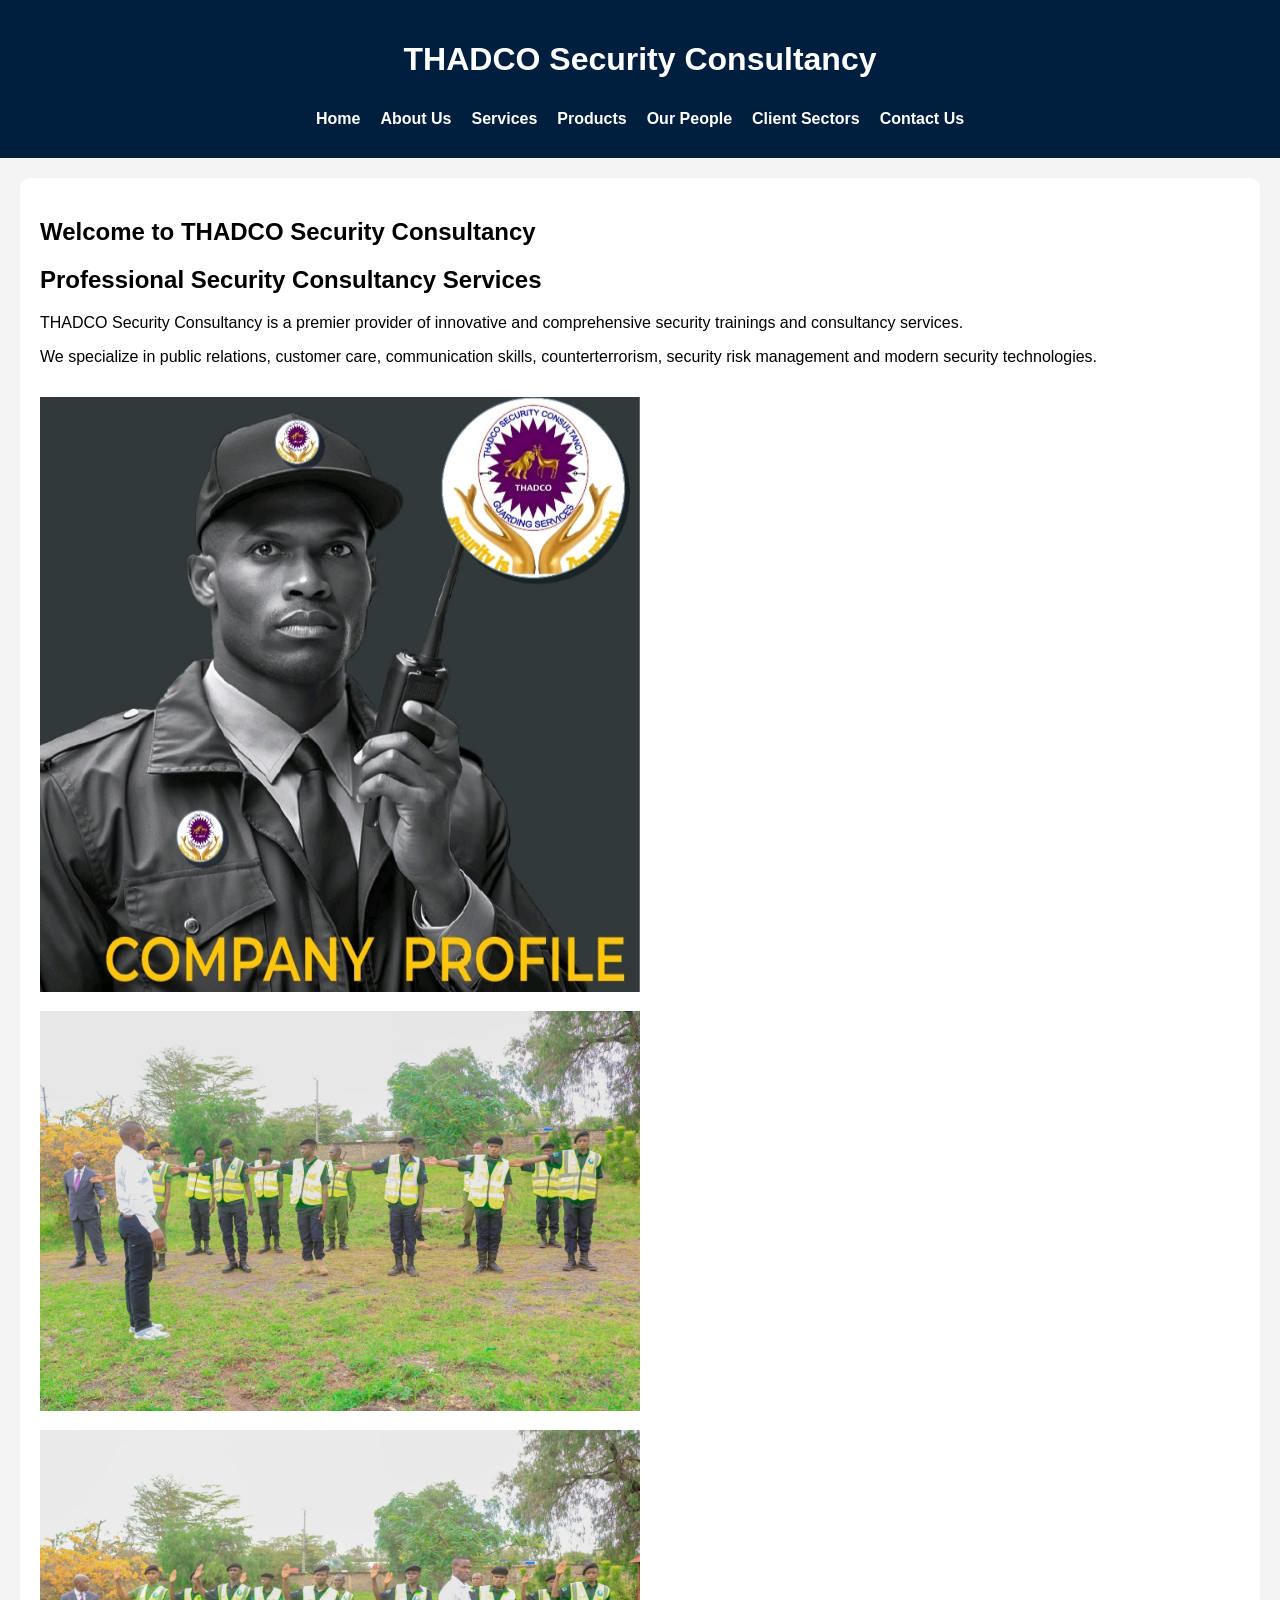
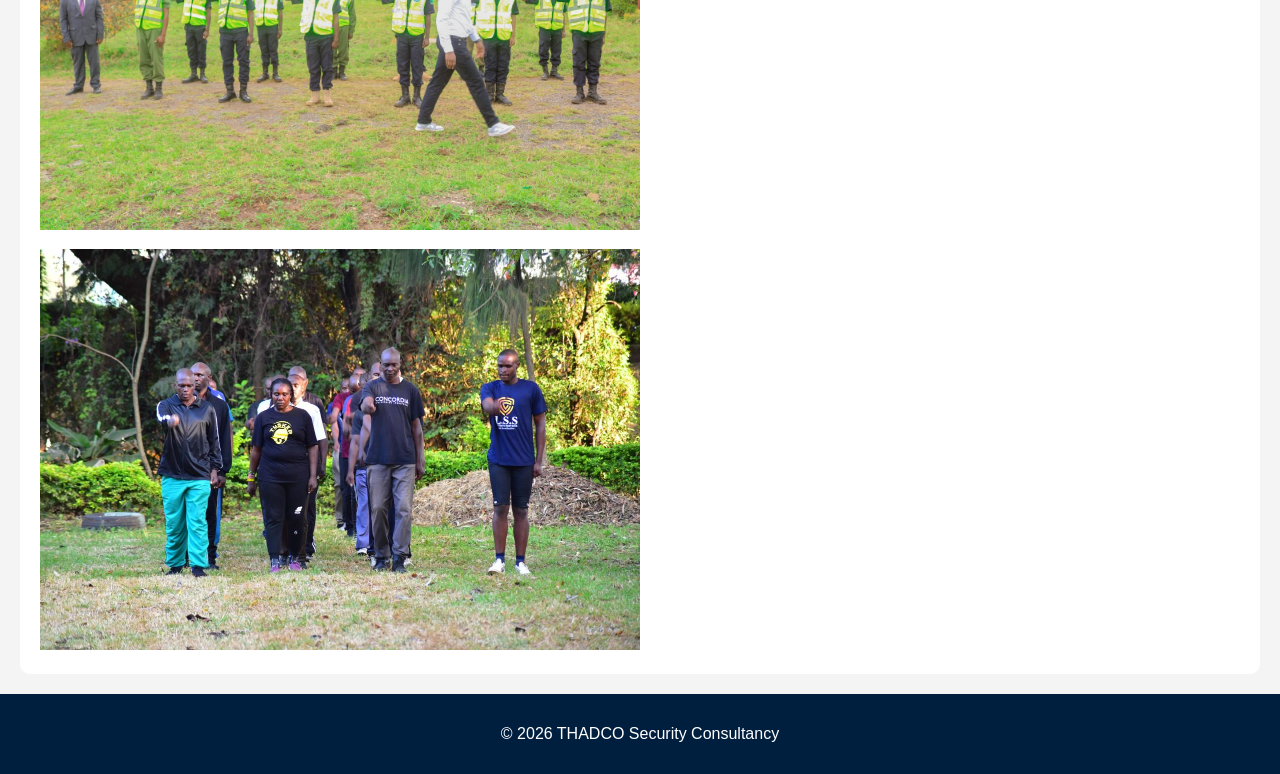
<file: index.html>
<!DOCTYPE html>
<html>
<head>
    <title>THADCO Security Consultancy</title>
    <meta name="viewport" content="width=device-width, initial-scale=1.0">
    <link rel="stylesheet" href="style.css">
</head>
<body>

<header>
    <h1>THADCO Security Consultancy</h1>

    <nav>
        <a href="index.html">Home</a>
        <a href="about.html">About Us</a>
        <a href="services.html">Services</a>
        <a href="products.html">Products</a>
        <a href="people.html">Our People</a>
        <a href="clients.html">Client Sectors</a>
        <a href="contact.html">Contact Us</a>
    </nav>
</header>

<section>
    <h2>Welcome to THADCO Security Consultancy</h2>
    <h2 id="dynamic-text">
Professional Security Consultancy Services
</h2>

    <p>
        THADCO Security Consultancy is a premier provider of innovative and comprehensive
        security trainings and consultancy services.
    </p>

    <p>
        We specialize in public relations, customer care, communication skills,
        counterterrorism, security risk management and modern security technologies.
    </p>

    <img src="company's profile.jpg" alt="company's profile">
    <img src="guards training.jpg" alt="guards training">
    <img src="Guards training 2.jpg" alt="Guards training">
    <img src="guard training 3.jpg" alt="guard training">
</section>

<footer>
    <p>© 2026 THADCO Security Consultancy</p>
</footer>
<script src="script.js"></script>
</body>
</html>
</file>
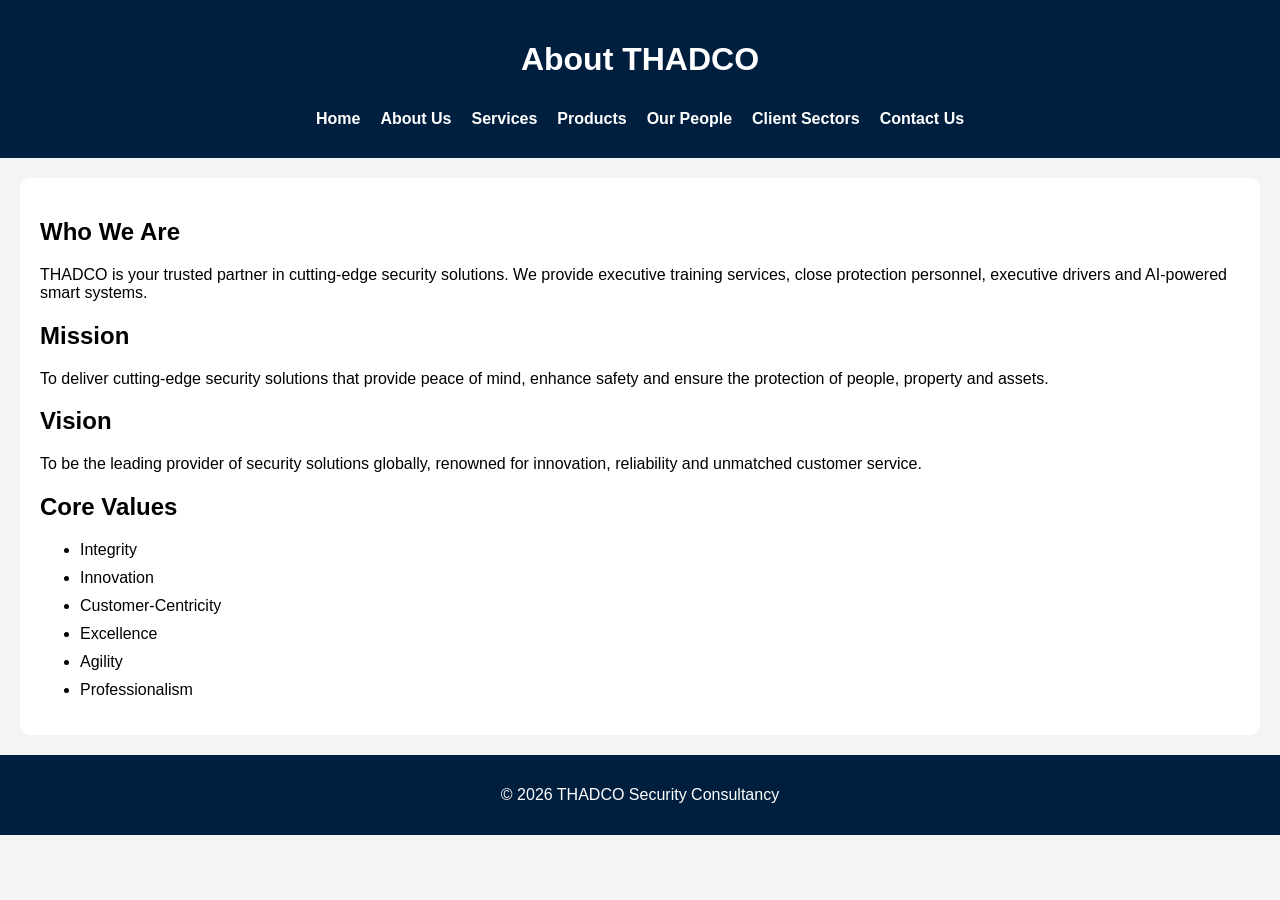
<file: about.html>
<!DOCTYPE html>
<html>
<head>
    <title>About Us</title>
    <meta name="viewport" content="width=device-width, initial-scale=1.0">
    <link rel="stylesheet" href="style.css">
</head>
<body>

<header>
    <h1>About THADCO</h1>

    <nav>
        <a href="index.html">Home</a>
        <a href="about.html">About Us</a>
        <a href="services.html">Services</a>
        <a href="products.html">Products</a>
        <a href="people.html">Our People</a>
        <a href="clients.html">Client Sectors</a>
        <a href="contact.html">Contact Us</a>
    </nav>
</header>

<section>

<h2>Who We Are</h2>

<p>
THADCO is your trusted partner in cutting-edge security solutions.
We provide executive training services, close protection personnel,
executive drivers and AI-powered smart systems.
</p>

<h2>Mission</h2>

<p>
To deliver cutting-edge security solutions that provide peace of mind,
enhance safety and ensure the protection of people, property and assets.
</p>

<h2>Vision</h2>

<p>
To be the leading provider of security solutions globally,
renowned for innovation, reliability and unmatched customer service.
</p>

<h2>Core Values</h2>

<ul>
<li>Integrity</li>
<li>Innovation</li>
<li>Customer-Centricity</li>
<li>Excellence</li>
<li>Agility</li>
<li>Professionalism</li>
</ul>

</section>

<footer>
    <p>© 2026 THADCO Security Consultancy</p>
</footer>
<script src="script.js"></script>
</body>
</html>
</file>
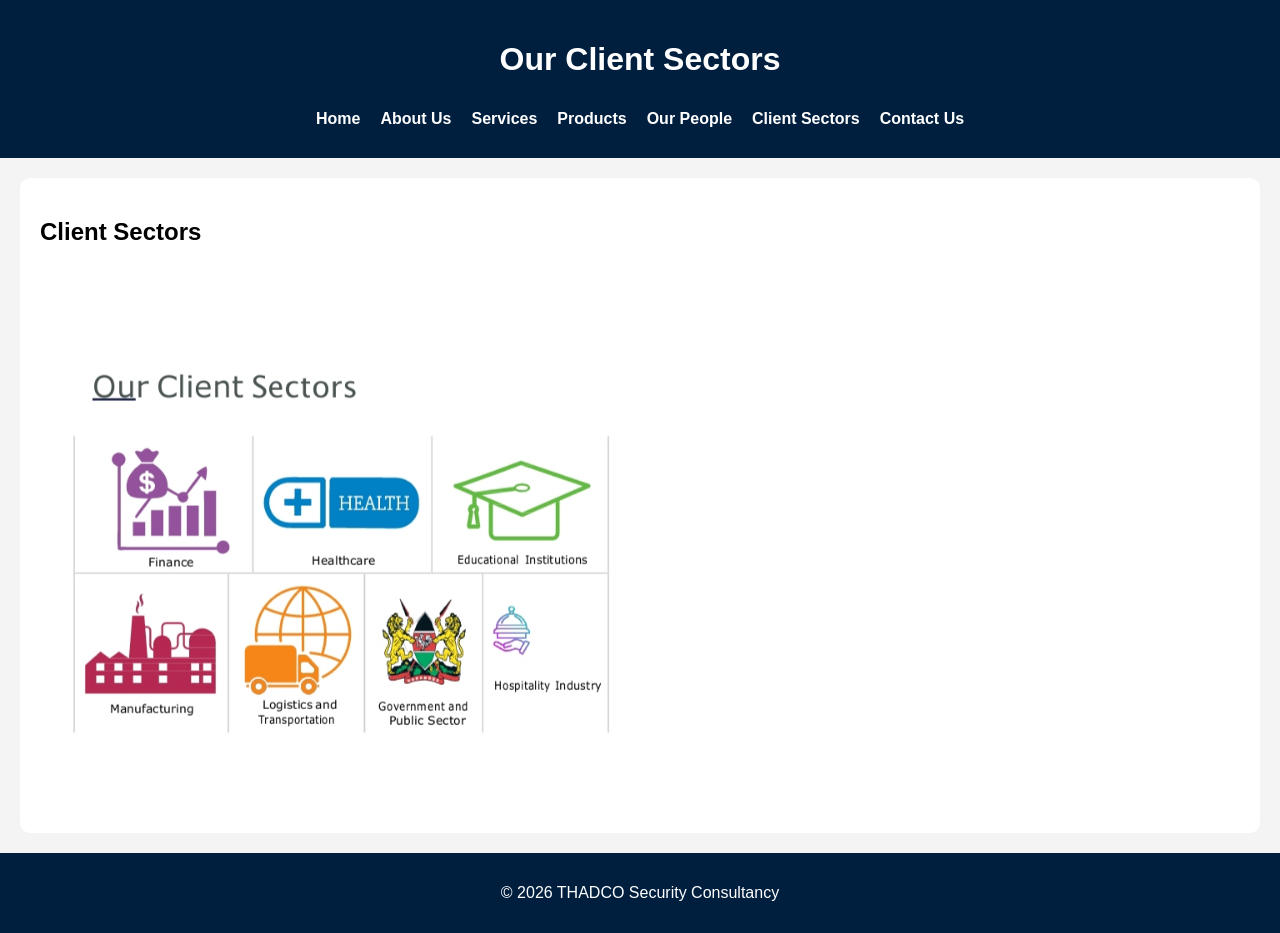
<file: clients.html>
<!DOCTYPE html>
<html>
<head>
    <title>Client Sectors</title>
    <meta name="viewport" content="width=device-width, initial-scale=1.0">
    <link rel="stylesheet" href="style.css">
</head>
<body>

<header>
    <h1>Our Client Sectors</h1>

    <nav>
        <a href="index.html">Home</a>
        <a href="about.html">About Us</a>
        <a href="services.html">Services</a>
        <a href="products.html">Products</a>
        <a href="people.html">Our People</a>
        <a href="clients.html">Client Sectors</a>
        <a href="contact.html">Contact Us</a>
    </nav>
</header>

<section>

<h2>Client Sectors</h2>

<img src="Client sector.jpg" alt="Client Sector">

</section>

<footer>
    <p>© 2026 THADCO Security Consultancy</p>
</footer>
<script src="script.js"></script>
</body>
</html>
</file>
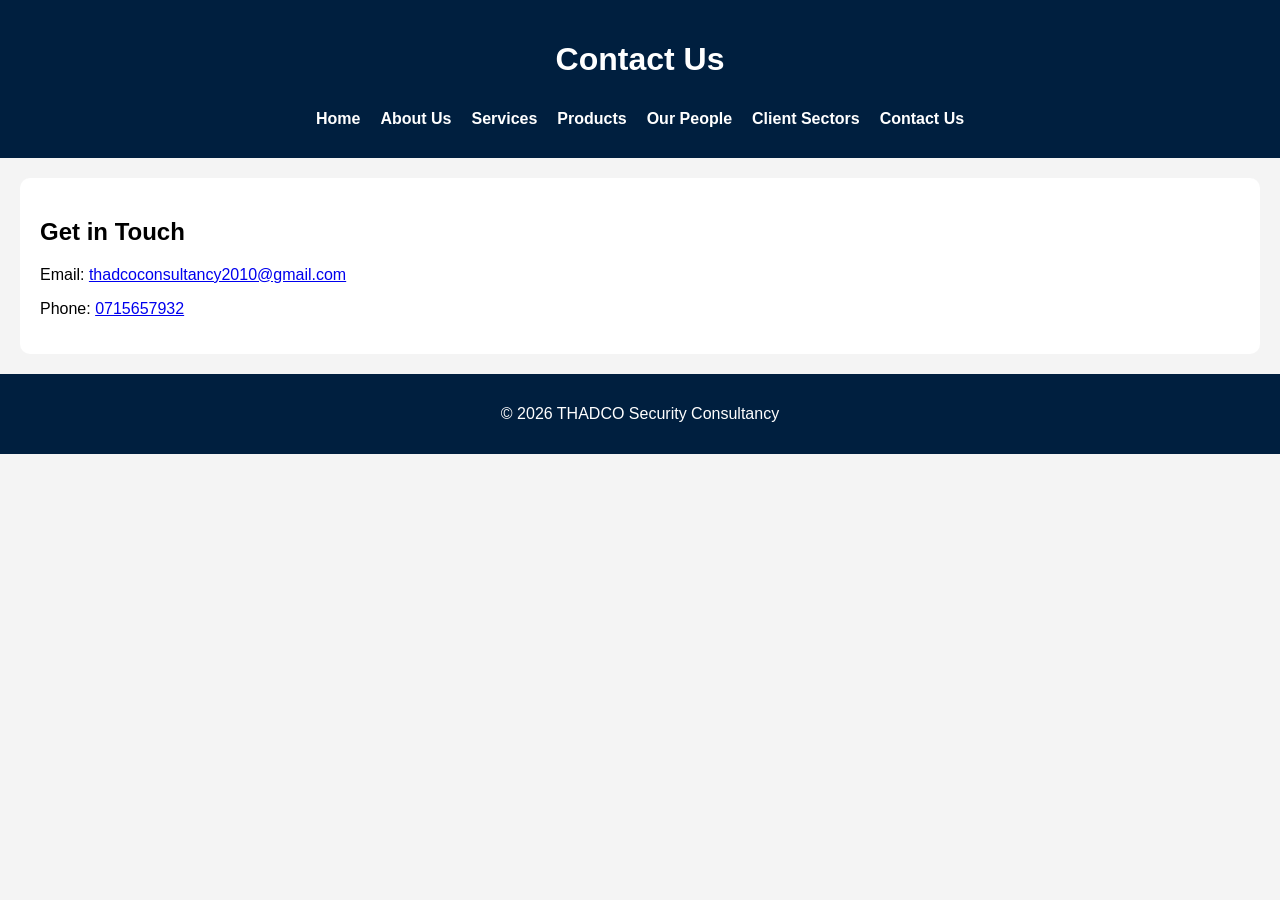
<file: contact.html>
<!DOCTYPE html>
<html>
<head>
    <title>Contact Us</title>
    <meta name="viewport" content="width=device-width, initial-scale=1.0">
    <link rel="stylesheet" href="style.css">
</head>
<body>

<header>
    <h1>Contact Us</h1>

    <nav>
        <a href="index.html">Home</a>
        <a href="about.html">About Us</a>
        <a href="services.html">Services</a>
        <a href="products.html">Products</a>
        <a href="people.html">Our People</a>
        <a href="clients.html">Client Sectors</a>
        <a href="contact.html">Contact Us</a>
    </nav>
</header>

<section>

<h2>Get in Touch</h2>

<p>
Email:
<a href="mailto:thadcoconsultancy2010@gmail.com">
thadcoconsultancy2010@gmail.com
</a>
</p>

<p>
Phone:
<a href="tel:0715657932">0715657932</a>
</p>
</section>

<footer>
    <p>© 2026 THADCO Security Consultancy</p>
</footer>
<script src="script.js"></script>
</body>
</html>
</file>
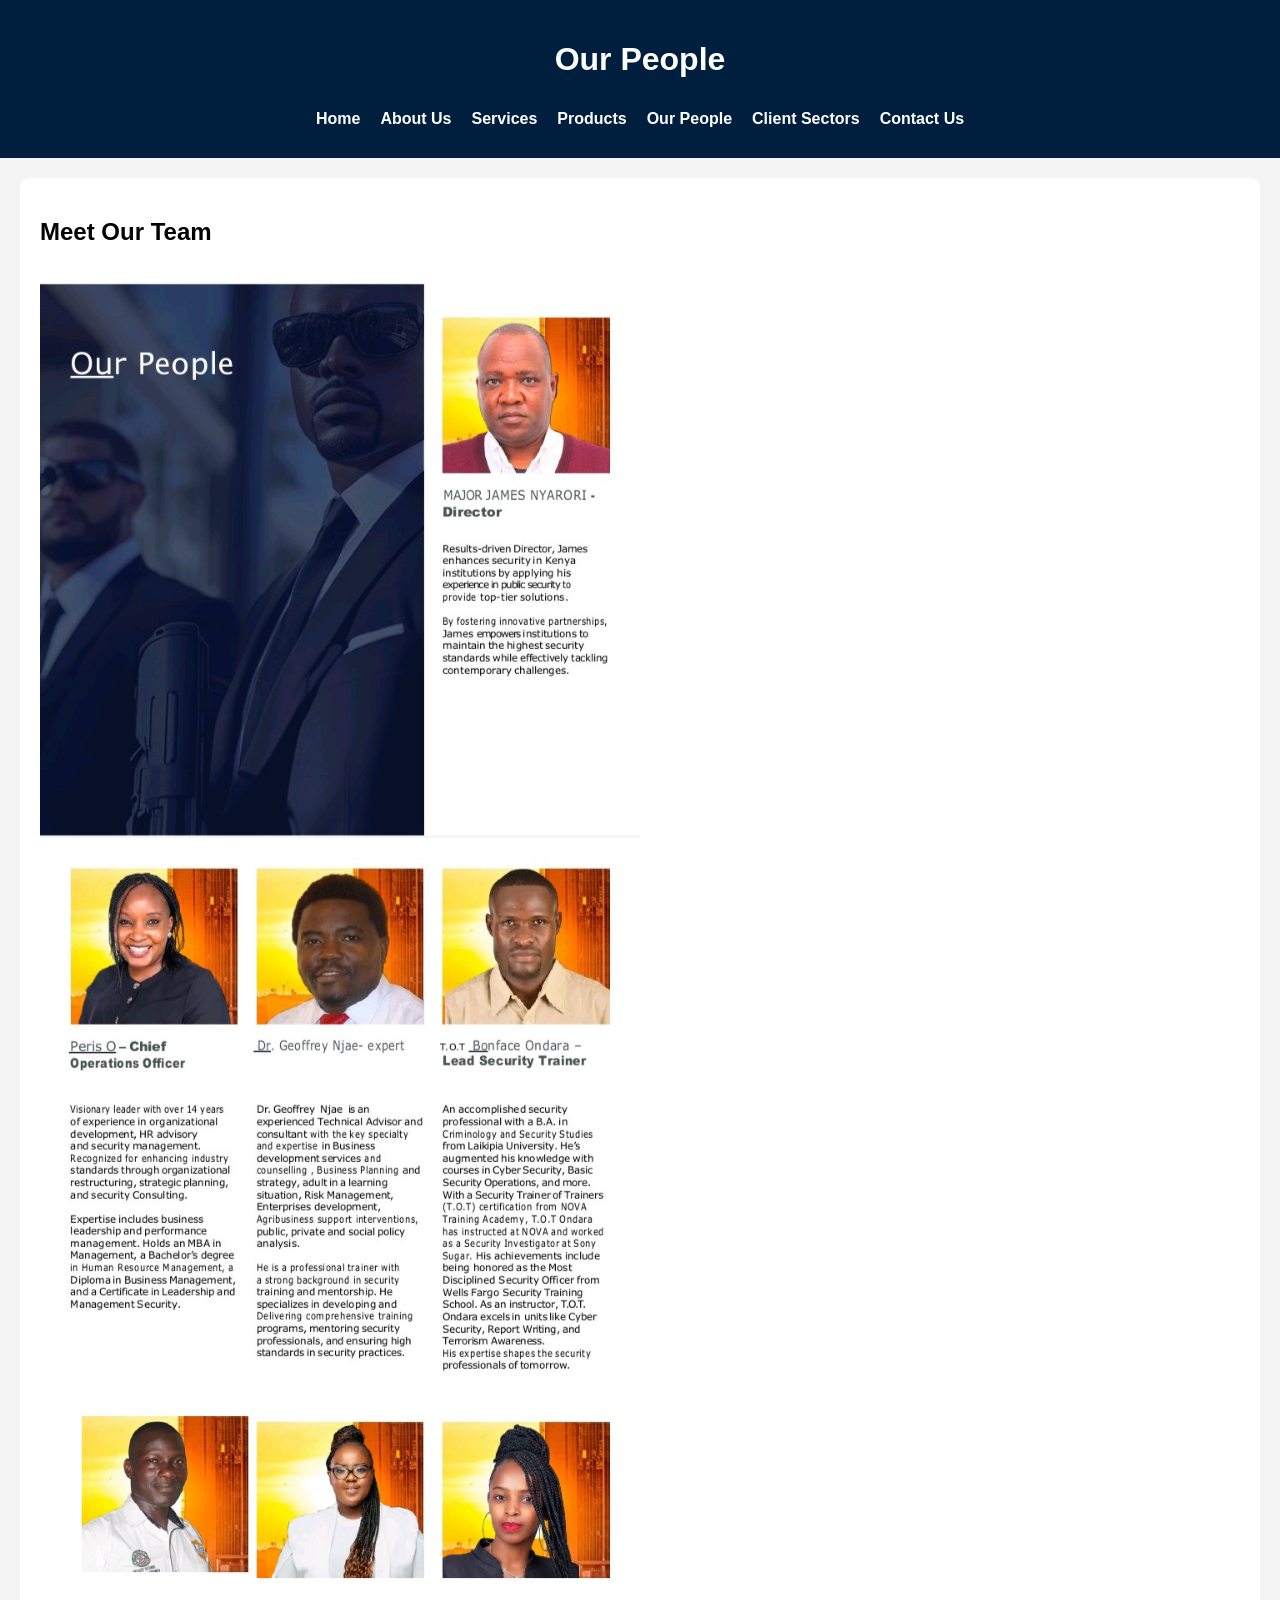
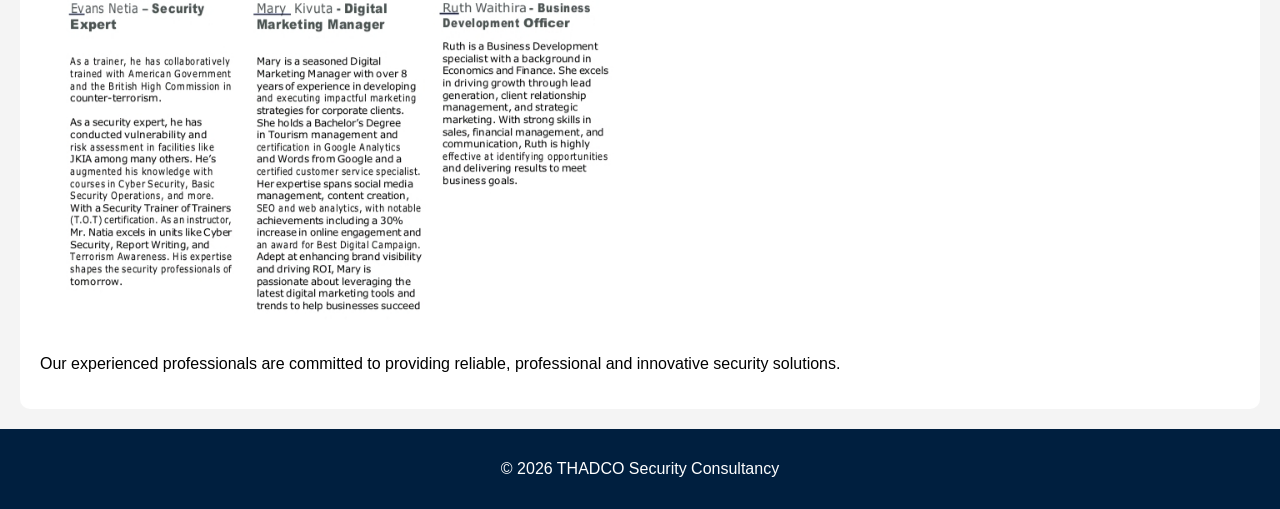
<file: people.html>
<!DOCTYPE html>
<html>
<head>
    <title>Our People</title>
    <meta name="viewport" content="width=device-width, initial-scale=1.0">
    <link rel="stylesheet" href="style.css">
</head>
<body>

<header>
    <h1>Our People</h1>

    <nav>
        <a href="index.html">Home</a>
        <a href="about.html">About Us</a>
        <a href="services.html">Services</a>
        <a href="products.html">Products</a>
        <a href="people.html">Our People</a>
        <a href="clients.html">Client Sectors</a>
        <a href="contact.html">Contact Us</a>
    </nav>
</header>

<section>

<h2>Meet Our Team</h2>

<img src="Thadco team1.jpg" alt="Thadco team1">
<img src="Thadco team2 (1).jpg" alt="Thadco team2">
<img src="our people.jpg" alt="our people">

<p>
Our experienced professionals are committed to providing reliable,
professional and innovative security solutions.
</p>

</section>

<footer>
    <p>© 2026 THADCO Security Consultancy</p>
</footer>
<script src="script.js"></script>
</body>
</html>
</file>
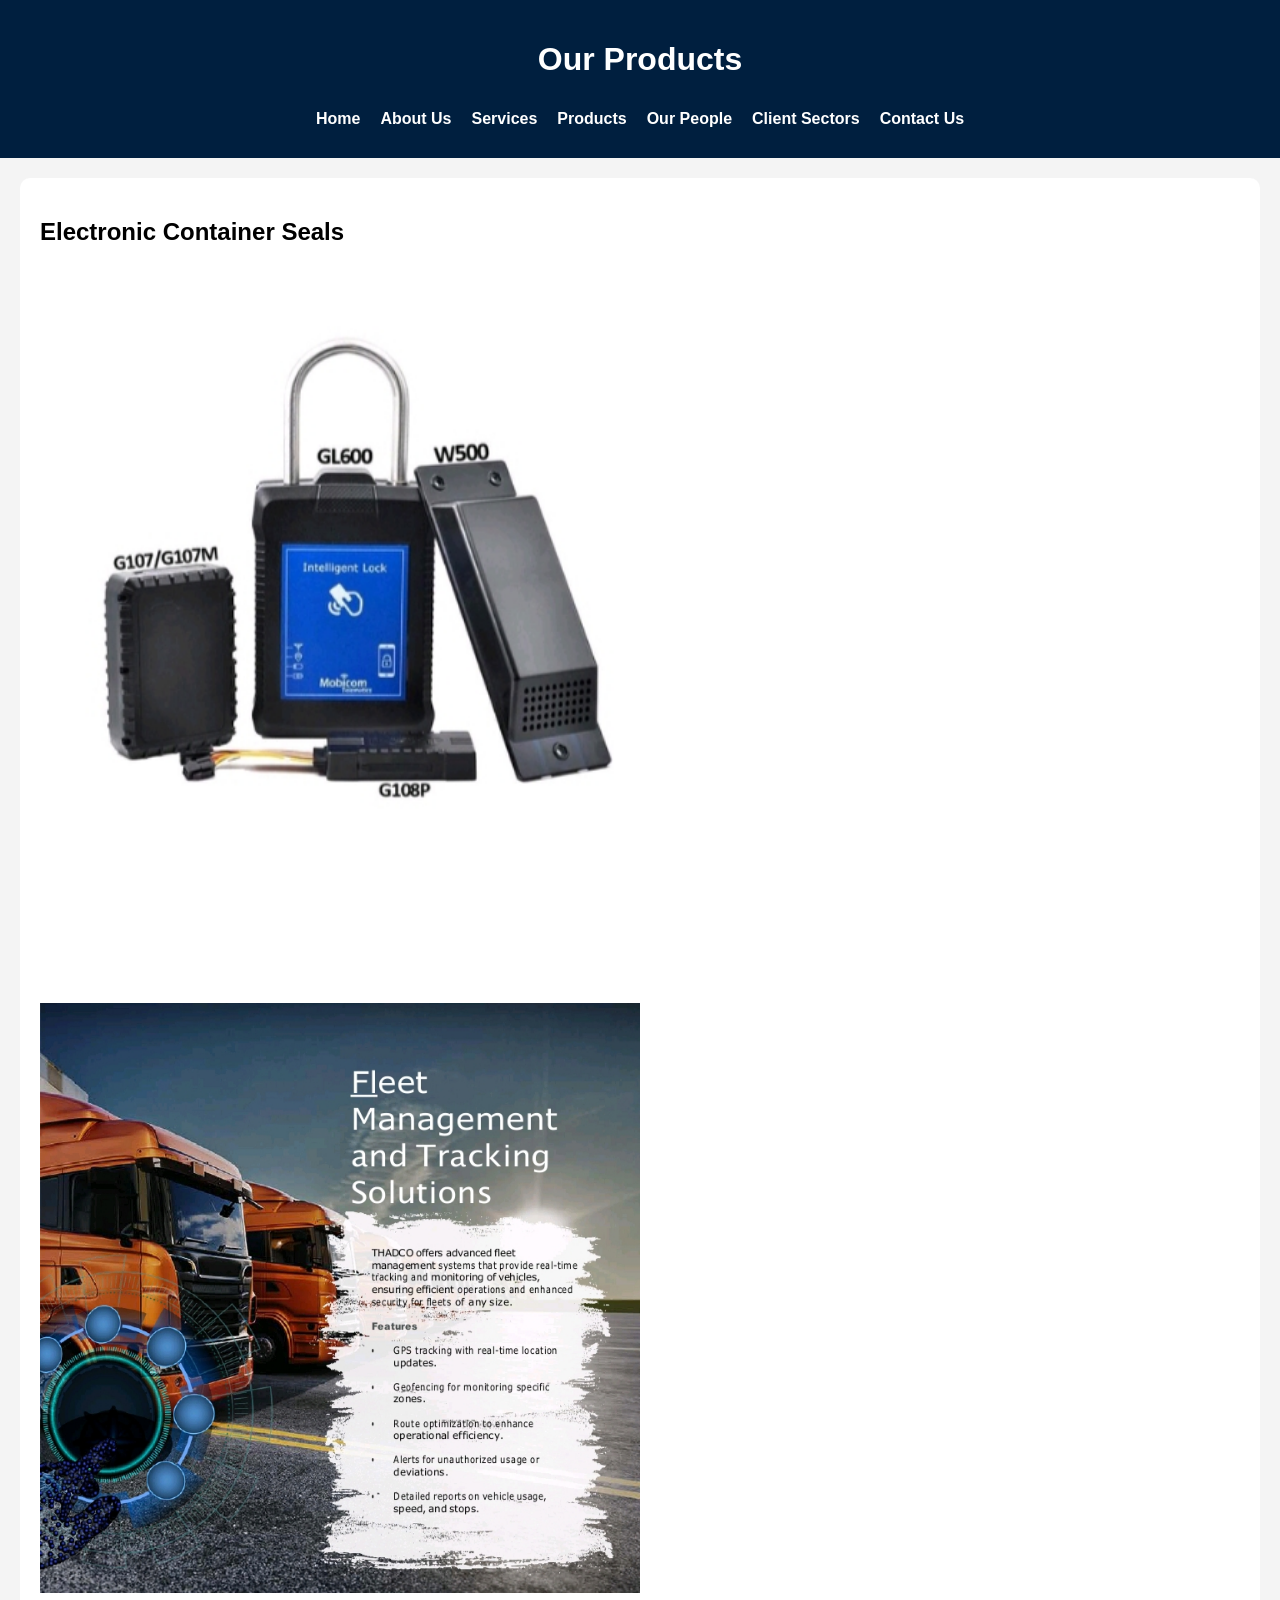
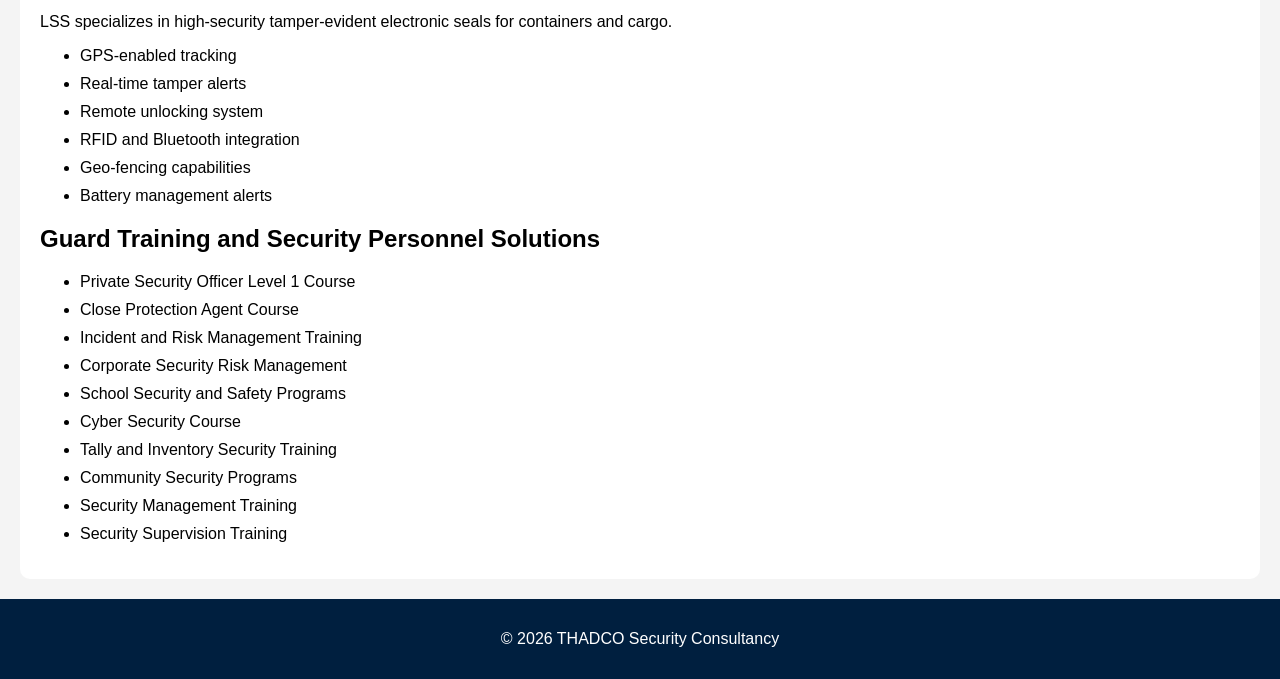
<file: products.html>
<!DOCTYPE html>
<html>
<head>
    <title>Our Products</title>
    <meta name="viewport" content="width=device-width, initial-scale=1.0">
    <link rel="stylesheet" href="style.css">
</head>
<body>

<header>
    <h1>Our Products</h1>

    <nav>
        <a href="index.html">Home</a>
        <a href="about.html">About Us</a>
        <a href="services.html">Services</a>
        <a href="products.html">Products</a>
        <a href="people.html">Our People</a>
        <a href="clients.html">Client Sectors</a>
        <a href="contact.html">Contact Us</a>
    </nav>
</header>

<section>

<h2>Electronic Container Seals</h2>

<img src="Electronics.jpg" alt="Electronics">
<img src="Fleet company.jpg" alt="Fleet company">

<p>
LSS specializes in high-security tamper-evident electronic seals
for containers and cargo.
</p>

<ul>
<li>GPS-enabled tracking</li>
<li>Real-time tamper alerts</li>
<li>Remote unlocking system</li>
<li>RFID and Bluetooth integration</li>
<li>Geo-fencing capabilities</li>
<li>Battery management alerts</li>
</ul>

<h2>Guard Training and Security Personnel Solutions</h2>

<ul>
<li>Private Security Officer Level 1 Course</li>
<li>Close Protection Agent Course</li>
<li>Incident and Risk Management Training</li>
<li>Corporate Security Risk Management</li>
<li>School Security and Safety Programs</li>
<li>Cyber Security Course</li>
<li>Tally and Inventory Security Training</li>
<li>Community Security Programs</li>
<li>Security Management Training</li>
<li>Security Supervision Training</li>
</ul>

</section>

<footer>
    <p>© 2026 THADCO Security Consultancy</p>
</footer>
<script src="script.js"></script>
</body>
</html>
</file>
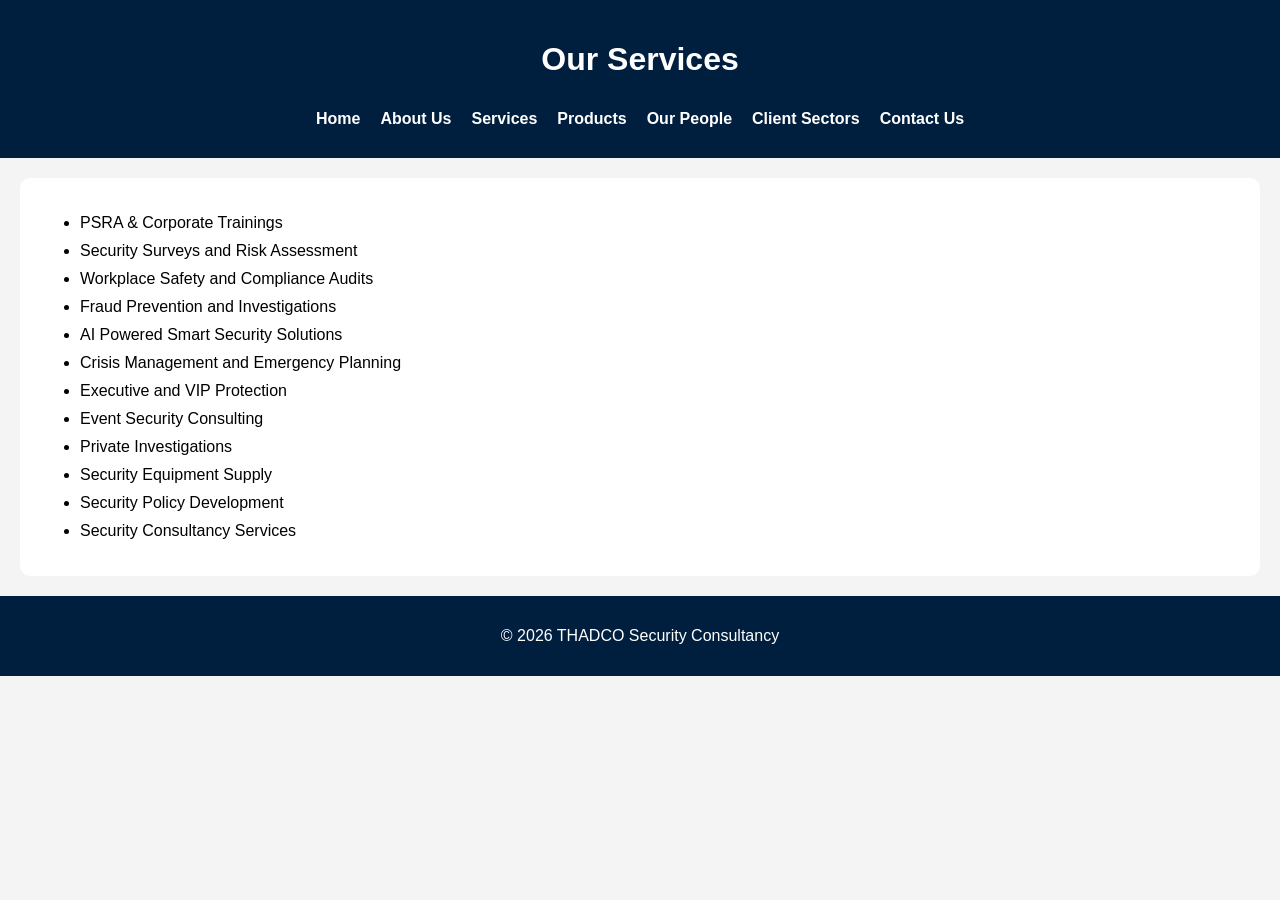
<file: services.html>
<!DOCTYPE html>
<html>
<head>
    <title>Our Services</title>
    <meta name="viewport" content="width=device-width, initial-scale=1.0">
    <link rel="stylesheet" href="style.css">
</head>
<body>

<header>
    <h1>Our Services</h1>

    <nav>
        <a href="index.html">Home</a>
        <a href="about.html">About Us</a>
        <a href="services.html">Services</a>
        <a href="products.html">Products</a>
        <a href="people.html">Our People</a>
        <a href="clients.html">Client Sectors</a>
        <a href="contact.html">Contact Us</a>
    </nav>
</header>

<section>

<ul>
<li>PSRA & Corporate Trainings</li>
<li>Security Surveys and Risk Assessment</li>
<li>Workplace Safety and Compliance Audits</li>
<li>Fraud Prevention and Investigations</li>
<li>AI Powered Smart Security Solutions</li>
<li>Crisis Management and Emergency Planning</li>
<li>Executive and VIP Protection</li>
<li>Event Security Consulting</li>
<li>Private Investigations</li>
<li>Security Equipment Supply</li>
<li>Security Policy Development</li>
<li>Security Consultancy Services</li>
</ul>

</section>

<footer>
    <p>© 2026 THADCO Security Consultancy</p>
</footer>
<script src="script.js"></script>
</body>
</html>
</file>
<file: style.css>
body{
    font-family: Arial;
    margin:0;
    background:#f4f4f4;
}

header{
    background:#001f3f;
    color:white;
    padding:20px;
    text-align:center;
}

nav{
    display:flex;
    justify-content:center;
    flex-wrap:wrap;
    margin-top:10px;
}

nav a{
    color:white;
    text-decoration:none;
    margin:10px;
    font-weight:bold;
}
section{
    padding:20px;
    background:white;
    margin:20px;
    border-radius:10px;
}

img{
    width:100%;
    max-width:600px;
    height:auto;
    margin-top:15px;
}

footer{
    background:#001f3f;
    color:white;
    text-align:center;
    padding:15px;
}

ul li{
    margin-bottom:10px;
}

input, textarea{
    width:100%;
    padding:10px;
}

button{
    background:#001f3f;
    color:white;
    border:none;
    padding:10px 20px;
    cursor:pointer;
}
</file>
